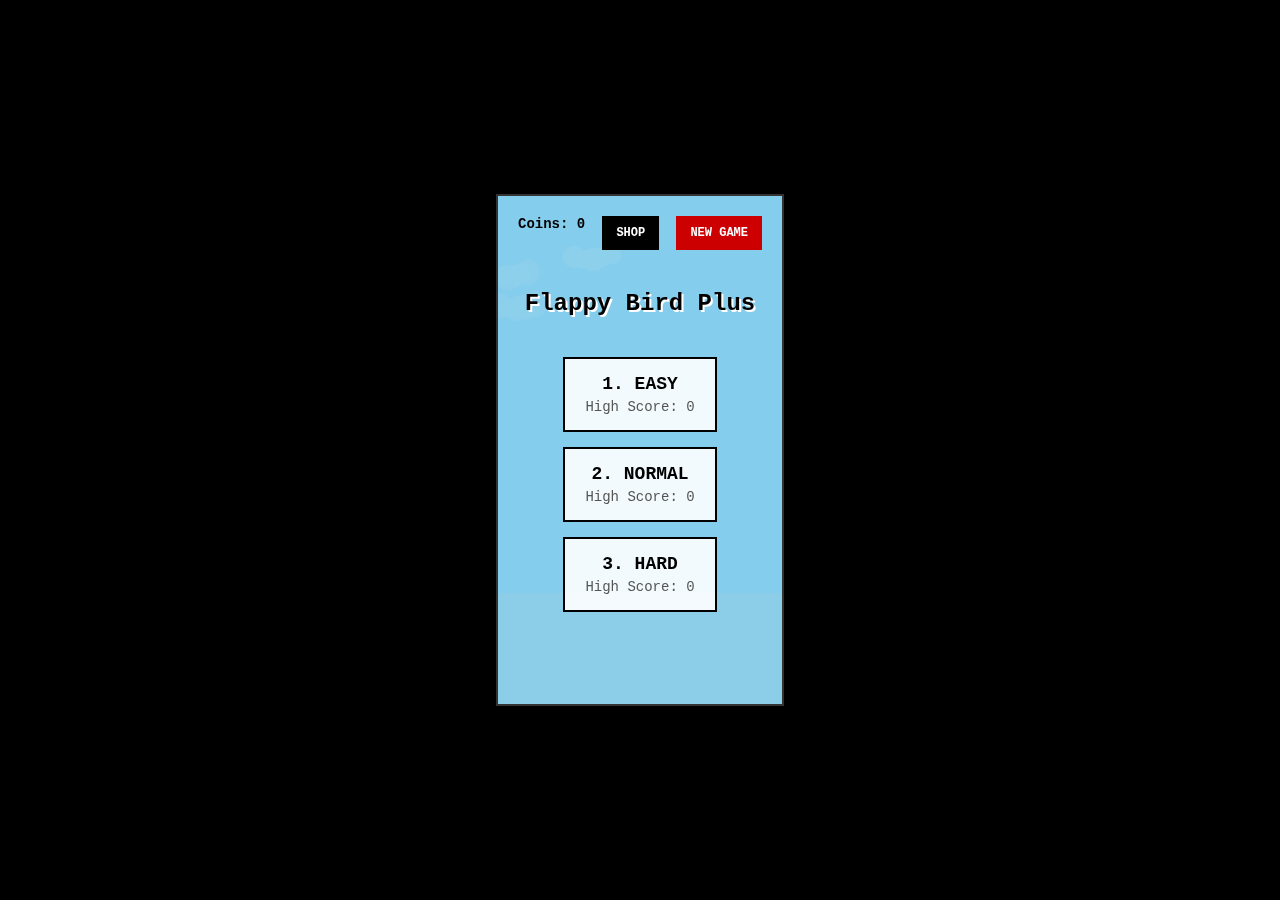
<file: index.html>
<!DOCTYPE html>
<html lang="en">
<head>
    <meta charset="UTF-8">
    <meta name="viewport" content="width=device-width, initial-scale=1.0">
    <title>Flappy Bird Plus</title>
    <link rel="stylesheet" href="styles.css">
</head>
<body>
    <div id="gameContainer">
        <canvas id="gameCanvas" width="288" height="512"></canvas>

        <!-- UI Overlays -->
        <div id="homeScreen" class="screen">
            <div class="home-content">
                <div class="top-bar">
                    <div class="coins">Coins: <span id="totalCoins">0</span></div>
                    <button id="shopBtn" class="btn">SHOP</button>
                    <button id="newGameBtn" class="btn danger">NEW GAME</button>
                </div>

                <h1>Flappy Bird Plus</h1>

                <div class="difficulty-options">
                    <div class="difficulty-option" data-difficulty="EASY">
                        <h3>1. EASY</h3>
                        <p>High Score: <span class="high-score" data-difficulty="EASY">0</span></p>
                    </div>
                    <div class="difficulty-option" data-difficulty="NORMAL">
                        <h3>2. NORMAL</h3>
                        <p>High Score: <span class="high-score" data-difficulty="NORMAL">0</span></p>
                    </div>
                    <div class="difficulty-option" data-difficulty="HARD">
                        <h3>3. HARD</h3>
                        <p>High Score: <span class="high-score" data-difficulty="HARD">0</span></p>
                    </div>
                </div>
            </div>
        </div>

        <div id="gameOverScreen" class="screen">
            <div class="game-over-content">
                <h1>GAME OVER</h1>
                <p>Coins Earned: <span id="coinsEarned">0</span></p>
                <p>Score: <span id="finalScore">0</span></p>
                <p>High Score: <span id="finalHighScore">0</span></p>
                <div class="game-over-buttons">
                    <p>Press SPACE to try again</p>
                    <button id="homeBtn" class="btn">HOME</button>
                    <p>or press H</p>
                </div>
            </div>
        </div>

        <div id="shopScreen" class="screen">
            <div class="shop-content">
                <div class="shop-header">
                    <button id="shopBackBtn" class="btn">BACK</button>
                    <div class="coins">Coins: <span id="shopCoins">0</span></div>
                </div>

                <h1>Bird Skins</h1>

                <div id="skinOptions" class="shop-items"></div>

                <div class="shop-nav">
                    <button id="backgroundsBtn" class="btn secondary">BACKGROUNDS</button>
                    <button id="powersBtn" class="btn secondary">POWERS</button>
                    <button id="particlesBtn" class="btn secondary">PARTICLES</button>
                    <button id="musicBtn" class="btn secondary">MUSIC</button>
                </div>
            </div>
        </div>

        <div id="backgroundShop" class="screen">
            <div class="shop-content">
                <div class="shop-header">
                    <button id="bgBackBtn" class="btn">BACK</button>
                    <div class="coins">Coins: <span id="bgCoins">0</span></div>
                </div>
                <h1>Backgrounds</h1>
                <div id="backgroundOptions" class="shop-items"></div>
            </div>
        </div>

        <div id="powerShop" class="screen">
            <div class="shop-content">
                <div class="shop-header">
                    <button id="powerBackBtn" class="btn">BACK</button>
                    <div class="coins">Coins: <span id="powerCoins">0</span></div>
                </div>
                <h1>Superpowers</h1>
                <div id="powerOptions" class="shop-items"></div>
            </div>
        </div>

        <div id="particleShop" class="screen">
            <div class="shop-content">
                <div class="shop-header">
                    <button id="particleBackBtn" class="btn">BACK</button>
                    <div class="coins">Coins: <span id="particleCoins">0</span></div>
                </div>
                <h1>Particle Effects</h1>
                <p>Current: <span id="currentParticle">None</span></p>
                <div id="particleOptions" class="shop-items"></div>
            </div>
        </div>

        <div id="musicShop" class="screen">
            <div class="shop-content">
                <div class="shop-header">
                    <button id="musicBackBtn" class="btn">BACK</button>
                    <div class="coins">Coins: <span id="musicCoins">0</span></div>
                </div>
                <h1>Background Music</h1>
                <p>Current: <span id="currentMusicTrack">Original Theme</span></p>
                <div id="musicOptions" class="shop-items"></div>
            </div>
        </div>

        <div id="confirmReset" class="screen">
            <div class="confirm-dialog">
                <h2>Are you sure?</h2>
                <p>This will delete all</p>
                <p>progress and coins!</p>
                <div class="confirm-buttons">
                    <button id="confirmYes" class="btn danger">YES</button>
                    <button id="confirmNo" class="btn success">NO</button>
                </div>
            </div>
        </div>

        <!-- Game UI (visible during gameplay) -->
        <div id="gameUI" class="game-ui">
            <div class="top-left">ESC: Return to Menu</div>
            <div id="musicStatus" class="music-status">🎵 Music: Loading...</div>
            <div class="score-display">
                <div>Score: <span id="currentScore">0</span></div>
                <div>Coins: <span id="currentCoins">0</span></div>
                <div>High Score: <span id="currentHighScore">0</span></div>
            </div>
            <div id="powerBars" class="power-bars"></div>
            <div id="shieldIndicator" class="shield-indicator"></div>
        </div>
    </div>

    <script src="script.js"></script>
</body>
</html>
</file>
<file: styles.css>
* {
    margin: 0;
    padding: 0;
    box-sizing: border-box;
}

body {
    font-family: 'Courier New', monospace;
    background: #000;
    display: flex;
    justify-content: center;
    align-items: center;
    min-height: 100vh;
    overflow: hidden;
}

#gameContainer {
    position: relative;
    width: 288px;
    height: 512px;
    border: 2px solid #333;
    background: #87CEEB;
}

#gameCanvas {
    display: block;
    width: 100%;
    height: 100%;
    image-rendering: pixelated;
    image-rendering: -moz-crisp-edges;
    image-rendering: crisp-edges;
}

/* Screen Overlays */
.screen {
    position: absolute;
    top: 0;
    left: 0;
    width: 100%;
    height: 100%;
    display: none;
    flex-direction: column;
    justify-content: center;
    align-items: center;
    background: rgba(135, 206, 235, 0.95);
    color: #000;
    z-index: 10;
}

.home-content, .shop-content, .game-over-content {
    width: 100%;
    height: 100%;
    display: flex;
    flex-direction: column;
    align-items: center;
    padding: 20px;
}

/* Home Screen */
.top-bar {
    display: flex;
    justify-content: space-between;
    align-items: flex-start;
    width: 100%;
    margin-bottom: 20px;
}

.coins {
    font-size: 14px;
    font-weight: bold;
    color: #000;
}

h1 {
    font-size: 24px;
    margin: 20px 0;
    text-align: center;
    text-shadow: 2px 2px 0px #fff;
}

h2 {
    font-size: 20px;
    margin: 10px 0;
    text-align: center;
}

.difficulty-options {
    display: flex;
    flex-direction: column;
    gap: 15px;
    margin-top: 20px;
}

.difficulty-option {
    padding: 15px 20px;
    border: 2px solid #000;
    background: rgba(255, 255, 255, 0.9);
    cursor: pointer;
    text-align: center;
    transition: all 0.2s;
}

.difficulty-option:hover {
    background: rgba(255, 255, 255, 1);
    transform: scale(1.05);
}

.difficulty-option h3 {
    font-size: 18px;
    margin-bottom: 5px;
}

.difficulty-option p {
    font-size: 14px;
    color: #555;
}

/* Buttons */
.btn {
    padding: 8px 12px;
    border: 2px solid #000;
    background: #000;
    color: #fff;
    font-family: inherit;
    font-size: 12px;
    cursor: pointer;
    transition: all 0.2s;
    text-transform: uppercase;
    font-weight: bold;
}

.btn:hover {
    background: #333;
}

.btn.danger {
    background: #c00;
    border-color: #c00;
}

.btn.danger:hover {
    background: #a00;
}

.btn.success {
    background: #090;
    border-color: #090;
}

.btn.success:hover {
    background: #070;
}

.btn.secondary {
    background: #666;
    border-color: #666;
    font-size: 9px;
    padding: 6px 8px;
    flex: 1;
    min-width: 60px;
}

.btn.secondary:hover {
    background: #555;
}

/* Shop */
.shop-header {
    display: flex;
    justify-content: space-between;
    align-items: center;
    width: 100%;
    margin-bottom: 10px;
}

.shop-items {
    display: flex;
    flex-direction: column;
    gap: 8px;
    width: 100%;
    max-height: 300px;
    overflow-y: auto;
    margin: 10px 0;
}

.shop-item {
    padding: 10px 15px;
    border: 2px solid #000;
    background: #666;
    color: #fff;
    font-family: inherit;
    font-size: 11px;
    cursor: pointer;
    transition: all 0.2s;
    text-align: center;
}

.shop-item:hover {
    background: #555;
}

.shop-item.owned {
    background: #090;
}

.shop-item.selected {
    background: #00c;
    border-color: #fff;
}

.shop-item.power-item {
    padding: 8px 12px;
    height: auto;
}

.power-desc {
    font-size: 9px;
    margin-top: 4px;
    opacity: 0.9;
}

.shop-item.music-item {
    padding: 8px 12px;
    height: auto;
}

.music-controls {
    font-size: 9px;
    margin-top: 4px;
    opacity: 0.9;
}

.shop-nav {
    display: flex;
    gap: 2px;
    margin-top: auto;
    width: 100%;
    justify-content: space-between;
}

/* Game Over Screen */
.game-over-content {
    background: rgba(135, 206, 250, 0.9);
    justify-content: center;
}

.game-over-buttons {
    margin-top: 20px;
    text-align: center;
}

.game-over-buttons p {
    margin: 10px 0;
    font-size: 12px;
}

/* Confirm Reset */
.confirm-dialog {
    background: #fff;
    padding: 30px;
    border: 3px solid #000;
    border-radius: 10px;
    text-align: center;
    box-shadow: 0 0 20px rgba(0,0,0,0.5);
}

.confirm-buttons {
    display: flex;
    gap: 20px;
    justify-content: center;
    margin-top: 20px;
}

/* Game UI */
.game-ui {
    position: absolute;
    top: 0;
    left: 0;
    width: 100%;
    height: 100%;
    pointer-events: none;
    z-index: 5;
    display: none;
}

.top-left {
    position: absolute;
    top: 10px;
    left: 10px;
    font-size: 12px;
    color: #000;
    background: rgba(255, 255, 255, 0.8);
    padding: 4px 8px;
    border-radius: 4px;
}

.music-status {
    position: absolute;
    top: 35px;
    left: 10px;
    font-size: 10px;
    color: #000;
    background: rgba(255, 255, 255, 0.8);
    padding: 2px 6px;
    border-radius: 4px;
    cursor: pointer;
}

.score-display {
    position: absolute;
    top: 10px;
    right: 10px;
    text-align: right;
    font-size: 12px;
    color: #000;
    background: rgba(255, 255, 255, 0.8);
    padding: 8px;
    border-radius: 4px;
}

.score-display div {
    margin: 2px 0;
}

.power-bars {
    position: absolute;
    bottom: 60px;
    left: 10px;
    display: flex;
    flex-direction: column;
    gap: 8px;
}

.power-bar-container {
    display: flex;
    align-items: center;
    gap: 8px;
    background: rgba(0, 0, 0, 0.7);
    padding: 4px 8px;
    border-radius: 4px;
}

.power-label {
    color: #fff;
    font-size: 10px;
    font-weight: bold;
    min-width: 15px;
}

.power-bar {
    width: 60px;
    height: 6px;
    background: #333;
    border: 1px solid #fff;
    position: relative;
    overflow: hidden;
}

.power-bar-fill {
    height: 100%;
    transition: width 0.1s ease;
}

.power-status {
    color: #fff;
    font-size: 8px;
    min-width: 35px;
}

.shield-indicator {
    position: absolute;
    bottom: 20px;
    left: 10px;
    background: rgba(0, 255, 255, 0.9);
    color: #000;
    padding: 4px 8px;
    border-radius: 4px;
    font-size: 12px;
    font-weight: bold;
    display: none;
    animation: shield-pulse 0.5s ease-in-out infinite alternate;
}

@keyframes shield-pulse {
    from { background: rgba(0, 255, 255, 0.9); }
    to { background: rgba(0, 255, 255, 0.6); }
}

/* Scrollbar styling for shop items */
.shop-items::-webkit-scrollbar {
    width: 8px;
}

.shop-items::-webkit-scrollbar-track {
    background: #333;
}

.shop-items::-webkit-scrollbar-thumb {
    background: #666;
    border-radius: 4px;
}

.shop-items::-webkit-scrollbar-thumb:hover {
    background: #888;
}

/* Responsive adjustments */
@media (max-width: 320px) {
    #gameContainer {
        width: 100vw;
        height: 100vh;
        border: none;
    }

    .btn {
        font-size: 10px;
        padding: 6px 10px;
    }

    h1 {
        font-size: 20px;
    }

    .difficulty-option {
        padding: 12px 15px;
    }

    .shop-item {
        font-size: 10px;
        padding: 8px 12px;
    }
}

/* Pixel-perfect rendering */
canvas, .game-ui {
    image-rendering: -moz-crisp-edges;
    image-rendering: -webkit-crisp-edges;
    image-rendering: pixelated;
    image-rendering: crisp-edges;
}

/* Touch-friendly buttons for mobile */
@media (hover: none) {
    .btn, .shop-item, .difficulty-option {
        min-height: 44px;
    }

    .difficulty-option:active {
        background: rgba(255, 255, 255, 1);
        transform: scale(0.98);
    }

    .btn:active {
        transform: scale(0.95);
    }

    .shop-item:active {
        transform: scale(0.98);
    }
}
</file>
